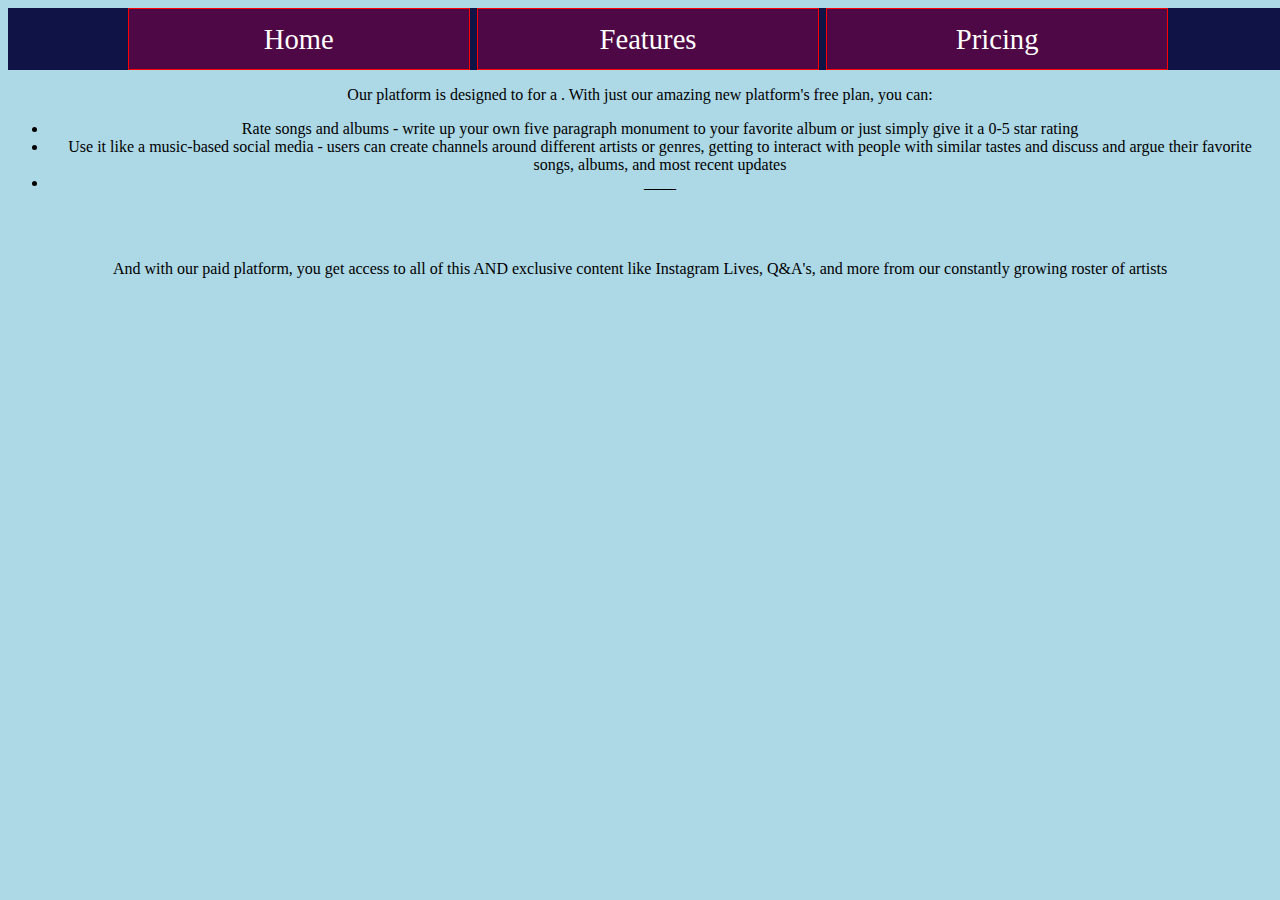
<file: features.html>
<!DOCTYPE HTML>

<html lang="en">

<head>

    <meta charset="utf-8">

    <meta name="viewport" content="width=device-width, initial-scale=1.0">
    <meta name="description" content="">

    <title> Features </title>

    <link rel = "stylesheet" href = "style_sample_hw1.css">

</head>

<body>
    <div id = "navbar" class = "navbar">
        <ul>
            <li><a href = "index.html"> Home </a></li>
            <li><a href = "features.html"> Features </a></li>
            <li><a href = "pricing.html"> Pricing</a></li>
            
        </ul>
    </div>

    <p>
        Our platform is designed to for a . With just our amazing new platform's free plan, you can:
    </p>
    
    <!-- <p style="text-align: left"> -->
        <ul>
            <li>Rate songs and albums - write up your own five paragraph monument to your favorite album or just simply give it a 0-5 star rating </li>
            <li>Use it like a music-based social media - users can create channels around different artists or genres, getting to interact with people with similar tastes 
                and discuss and argue their favorite songs, albums, and most recent updates
            </li>
            <li>____</li>
        </ul>
    <!-- </p> -->

    <br> <br> 

    <p> And with our paid platform, you get access to all of this AND exclusive content like Instagram Lives, Q&A's, and more from our constantly growing roster of artists</p>

</body>
</file>
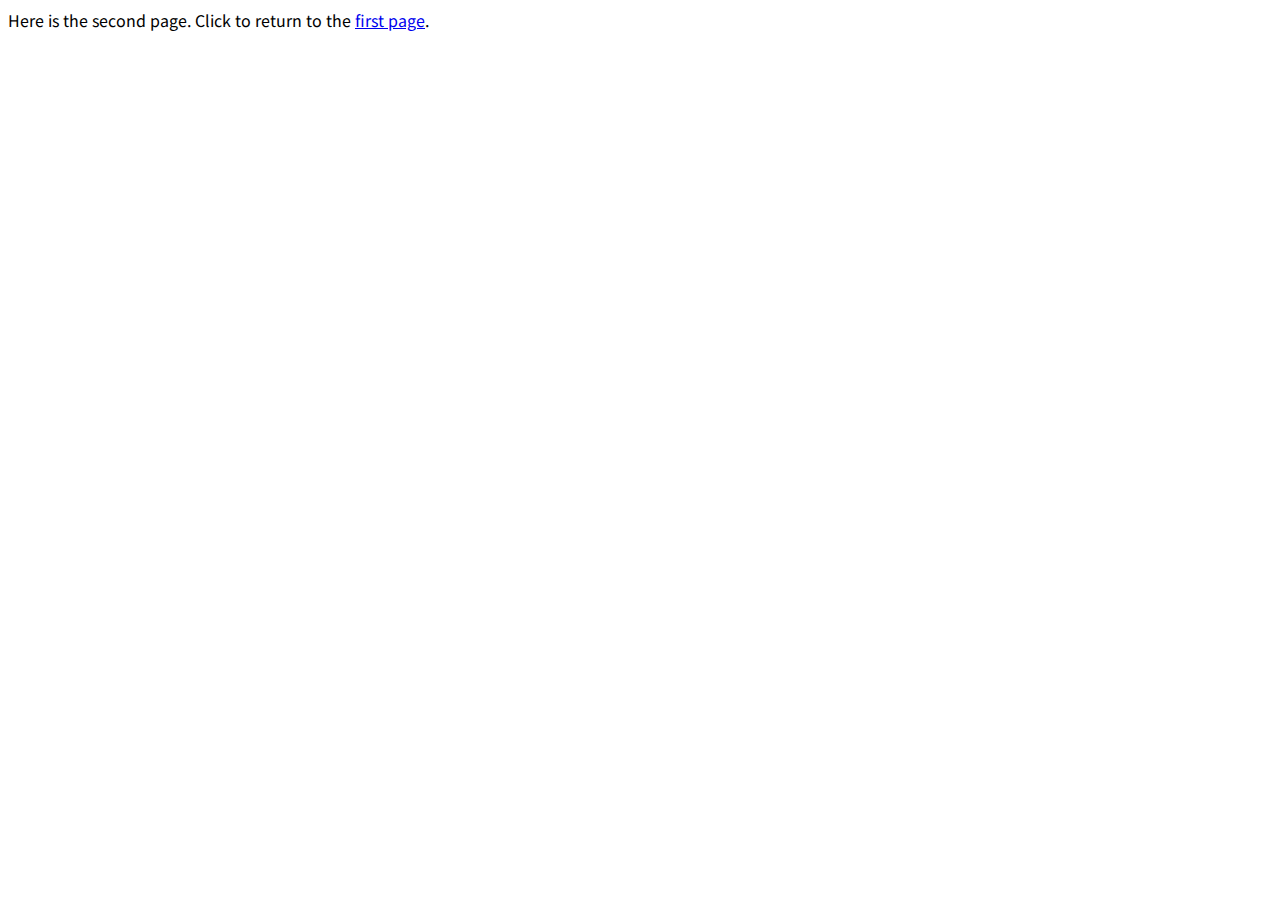
<file: html_sample_2.html>
<!-- 
    COMP 333: Software Engineering
    Sebastian Zimmeck (szimmeck@wesleyan.edu)
-->

<!DOCTYPE HTML>
<html lang="en">
<head>
    <meta charset="utf-8">
    <meta name="viewport" content="width=device-width, initial-scale=1.0">
    <meta name="description" content="">
    <title>COMP 333: Software Engineering</title>
    <link rel="stylesheet" href="style_sample.css">
</head>

<body>
    Here is the second page. Click to return to the <a href="html_sample.html">
    first page</a>.
</body>
</html>
</file>
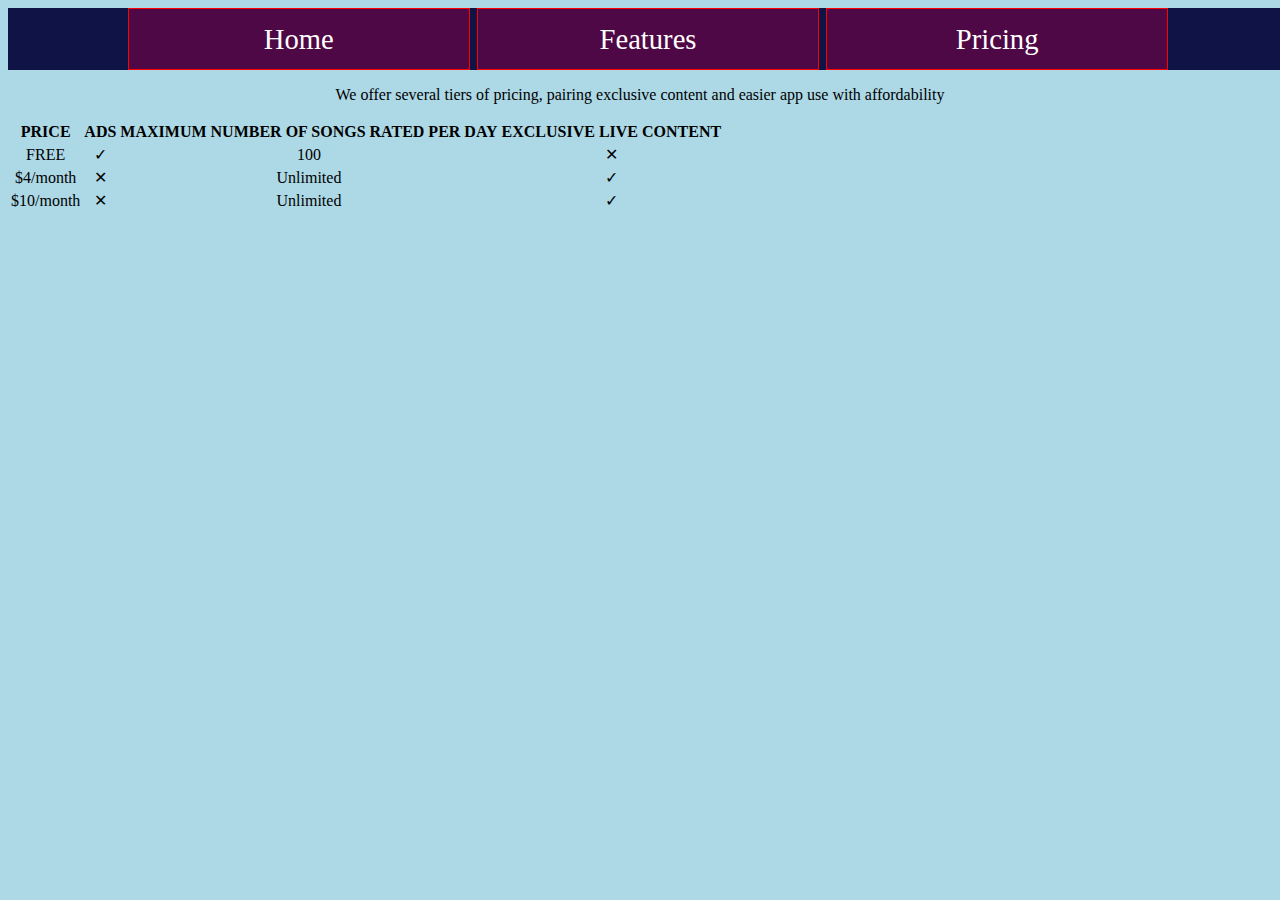
<file: pricing.html>
<!DOCTYPE HTML>

<html lang="en">

<head>

    <meta charset="utf-8">

    <meta name="viewport" content="width=device-width, initial-scale=1.0">
    <meta name="description" content="">

    <title> Pricing </title>

    <link rel = "stylesheet" href = "style_sample_hw1.css">

</head>

<body>
    <div id = "navbar" class = "navbar">
        <ul>
            <li><a href = "index.html"> Home </a></li>
            <li><a href = "features.html"> Features </a></li>
            <li><a href = "pricing.html"> Pricing</a></li>
            
        </ul>
    </div>
    
    <p>
        We offer several tiers of pricing, pairing exclusive content and easier app use with affordability
    </p>
    
    <table>
        <tr>
            <th><b>PRICE</b></th>
            <th><b>ADS</b></th> 
            <th><b>MAXIMUM NUMBER OF SONGS RATED PER DAY</b></th>
            <th><b>EXCLUSIVE LIVE CONTENT</b></th>
        </tr>
        <tr>
            <td>FREE</td>
            <td><span>&#10003;</span></td>
            <td>100</td>
            <td><span>&#10005;</span></td>
        </tr>
        <tr>
            <td>$4/month</td>
            <td><span>&#10005;</span></td>
            <td>Unlimited</td>
            <td><span>&#10003;</span></td>
            
        </tr>
        <tr>
            <td>$10/month</td>
            <td><span>&#10005;</span></td>
            <td>Unlimited</td>
            <td><span>&#10003;</span></td>
        </tr>
    </table>



    
</body>
</file>
<file: style_sample_hw1.css>
#box {
    background-color: green;
    border: 10px solid rgb(185, 149, 173);
    width: 100%;
    padding: 20px;
    margin: 10px;
    height: 400px;
  }

.flex_container{
    display: flex;
    justify-content: center;
    align-items: center;
    /* padding-left: 2vw;
    padding-right: 2vw; */
}


h1 {
    font-family: sans-serif;
    font-size: 8vw; 
    text-align: center;
    color: white
}

.br1 {
    display: block;
    margin: 5px 0;
 }

body {
    background-color: lightblue;
    text-align:center
    /* change font */
  }

.center {
    display: block;
    margin-left: auto;
    margin-right: auto;
    width: 60vw;
}

.checked {
    color: rgb(226, 191, 32);
}

.css-box-model-class {
    /* 
        Demonstrates the CSS Box Model
    */
    border-width: 10px;
    /* 
        In order to see the border, you will need a border style.
     */
    border-style: solid;
    /* 
        You can add a margin to all four borders. If there is only one value, 
        all borders are affected You can specify in clockwise order: 
        top, right, bottom, left.
    */
    margin: 10px 5px 15px 25px;
    /* 
        While margins are at the outside of the border, paddings are at the 
        inside. You can specify a single value for all four margins, but you 
        could also specify the padding individually the as for the margins.
    */
    padding: 50px;
}

.left_text{
    text-align: left;
}

.navbar ul {
    list-style: none;
    width: 100vw;
    font-size: 179%;
    margin: 0 auto;

    padding: 0;

    background-color: rgb(15, 19, 70);
    text-align: center;
    color: white
}

.navbar li {
    width: 25vw;
    background-color: rgb(78, 8, 69);
    border: 1px solid red;
    /* 
        Show the navbar elements next to each other instead of on top of each 
        other. 
    */
    padding: 10px;
    display: inline-block;
    line-height: 40px;
}

.navbar a {
    color:#fff;
    text-decoration: none;
}

iframe {
    width:95%;
    height:40rem;
    border: dotted;
}
</file>
<file: style_sample.css>
/* 
    COMP 333: Software Engineering
    Sebastian Zimmeck (szimmeck@wesleyan.edu)
*/

/* 
    It is a good idea to include all styles in a separate Style Sheet such as 
    this one.

    Start styling with the general elements of your page, e.g., body style, 
    pargraph style, ... . Then, you can modify those styles for individual 
    instances using class tags, id tags, ... .
*/

/* 
    You can import a font from Google at https://fonts.google.com/
*/
@import url('https://fonts.googleapis.com/css2?family=Noto+Sans+SC&display=swap');

/* 
    The imported font should be applied to all body text.
*/
body {
    font-family: 'Noto Sans SC', sans-serif;
}

/* 
    All text in paragraphs should be blue.
*/
p {
    color:blue;
}

/* 
    The background of all divs should be pink.
 */
div {
    background-color: hotpink;
}

/* 
    There is one white-div in our html_sample.html, which should have white 
    font. 
    
    You can refer in Style Sheets to ids using #.
*/
#white-div {
    color: white;
}

/* 
    You can refer in Style Sheets to classes using the dot .
*/
.padding-color-class {
    /* 
        Instead of color names you can also use hexdecimal values. The lower the
        number, the darker.
    */
    background-color: #000000;
    /* 
        You can also give colors in RGB values (0 to 255). If you are expecting 
        older browsers using your site, refrain from using RGB formatting.
    */
    color: rgb(100, 168, 200);
}

.background-image-class {
    background-image: url(https://placeimg.com/400/200/any); background-repeat: no-repeat;
    color: white;
}

.css-box-model-class {
    /* 
        Demonstrates the CSS Box Model
    */
    border-width: 2px;
    /* 
        In order to see the border, you will need a border style.
     */
    border-style: solid;
    /* 
        You can add a margin to all four borders. If there is only one value, 
        all borders are affected You can specify in clockwise order: 
        top, right, bottom, left.
    */
    margin: 10px 5px 15px 25px;
    /* 
        While margins are at the outside of the border, paddings are at the 
        inside. You can specify a single value for all four margins, but you 
        could also specify the padding individually the as for the margins.
    */
    padding: 50px;
}

/* 
    Links can be styled with CSS as well. There are four states: 
    link (original state), visited, hover, active (on click).
    For example, on hover, change the link color to green. Also, hover can be 
    applied to divs.
*/
a:hover {
    color:green;
}

/* 
    For your custom navbar, you can specify the unorderd list style.
*/
.navbar ul {
    /* 
        Remove bullet points.
    */
    list-style: none;
    width: 500px;
    margin: 0 auto;
    /* 
        No padding.
    */
    padding: 0;
    /* 
        For navbars use background color that stands out.
    */
    background-color: black;
    text-align: center;
}

/*  
    Style individual list items.
*/
.navbar li {
    width: 150 px;
    background-color: #000;
    border: 1px solid red;
    /* 
        Show the navbar elements next to each other instead of on top of each 
        other. 
    */
    padding: 10px;
    display: inline-block;
    line-height: 40px;
}

/* 
    Style links in navbar.
*/
.navbar a {
    color:#fff;
    text-decoration: none;
}

table, td {
    border: 1px solid gray;
}

input {
    /* 
        Show different input on top of each other instead of next to each other.
    */
    display: block;
}

/* 
    Style iframes.
*/
iframe {
    width:100%;
    height:100%;
    border: dotted;
}
</file>
